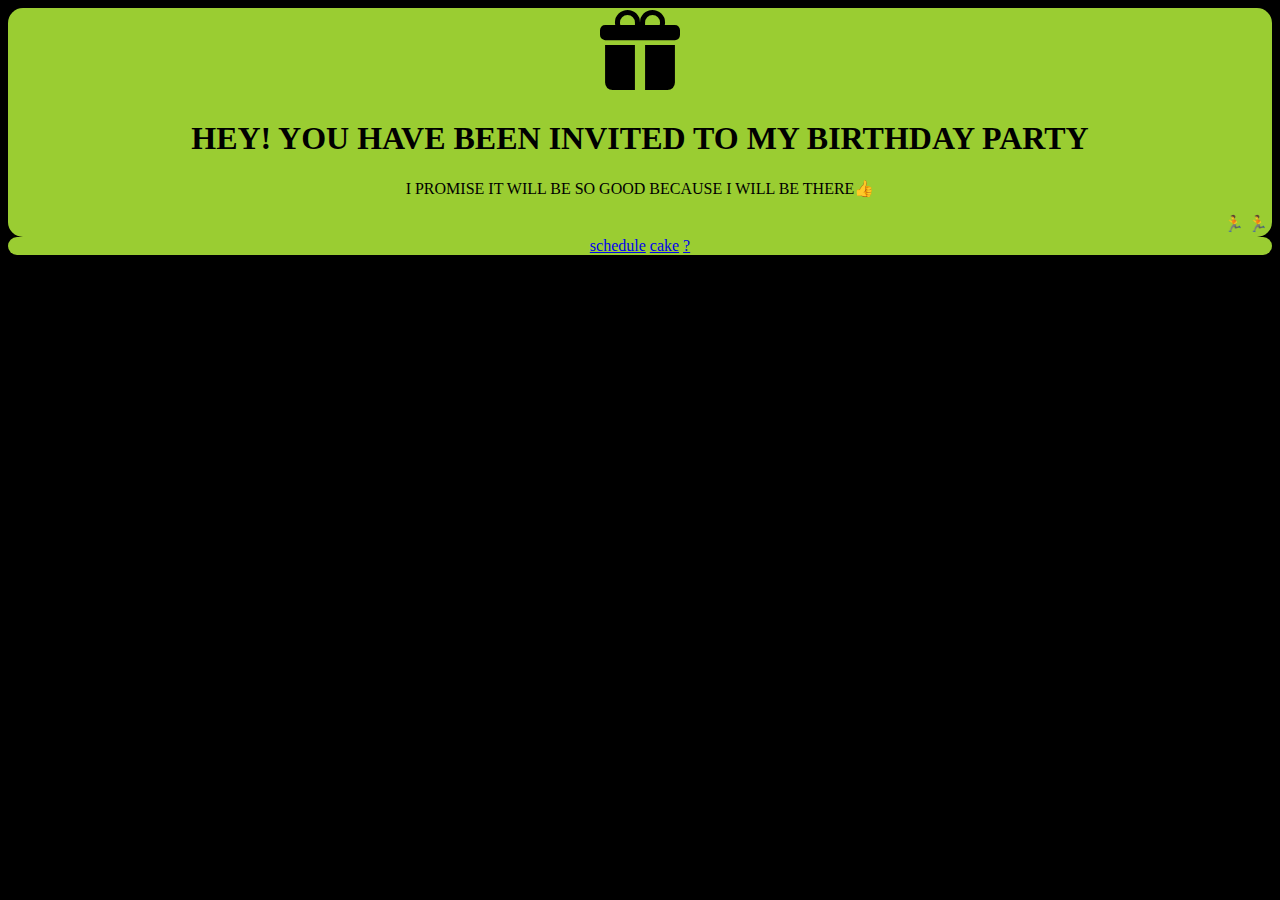
<file: index.html>
<!DOCTYPE html>
<html lang="en">
<head>
    <meta charset="UTF-8">
    <link rel="stylesheet" href="https://cdn.jsdelivr.net/npm/bootstrap-icons@1.8.1/font/bootstrap-icons.css" >
    <link rel="stylesheet" href="style.css">
    <meta name="viewport" content="width=device-width, initial-scale=1.0">
    <title>Document</title>
   
</head>
<body>
    <div>
        <i class="bi bi-gift-fill"></i>
        <h1>HEY! YOU HAVE BEEN INVITED TO MY BIRTHDAY PARTY</h1>
        <P>I PROMISE IT WILL BE SO GOOD BECAUSE I WILL BE THERE👍
        </P>
        
        <marquee behavior="" direction="rigth">🏃 🏃    🏃  🏃‍♂️ 🏃‍♀️    🏃‍♀️🏃‍♂️ 🏃  🏃‍♂️      🏃←these people are running to not miss my party</marquee>
        
    </div>
    <div> 
        <a href="schedule.html">schedule</a>
        <a href="cake.html">cake</a>
        <a href="thanku.html">?</a>
    </div>

</body>
</html>
</file>
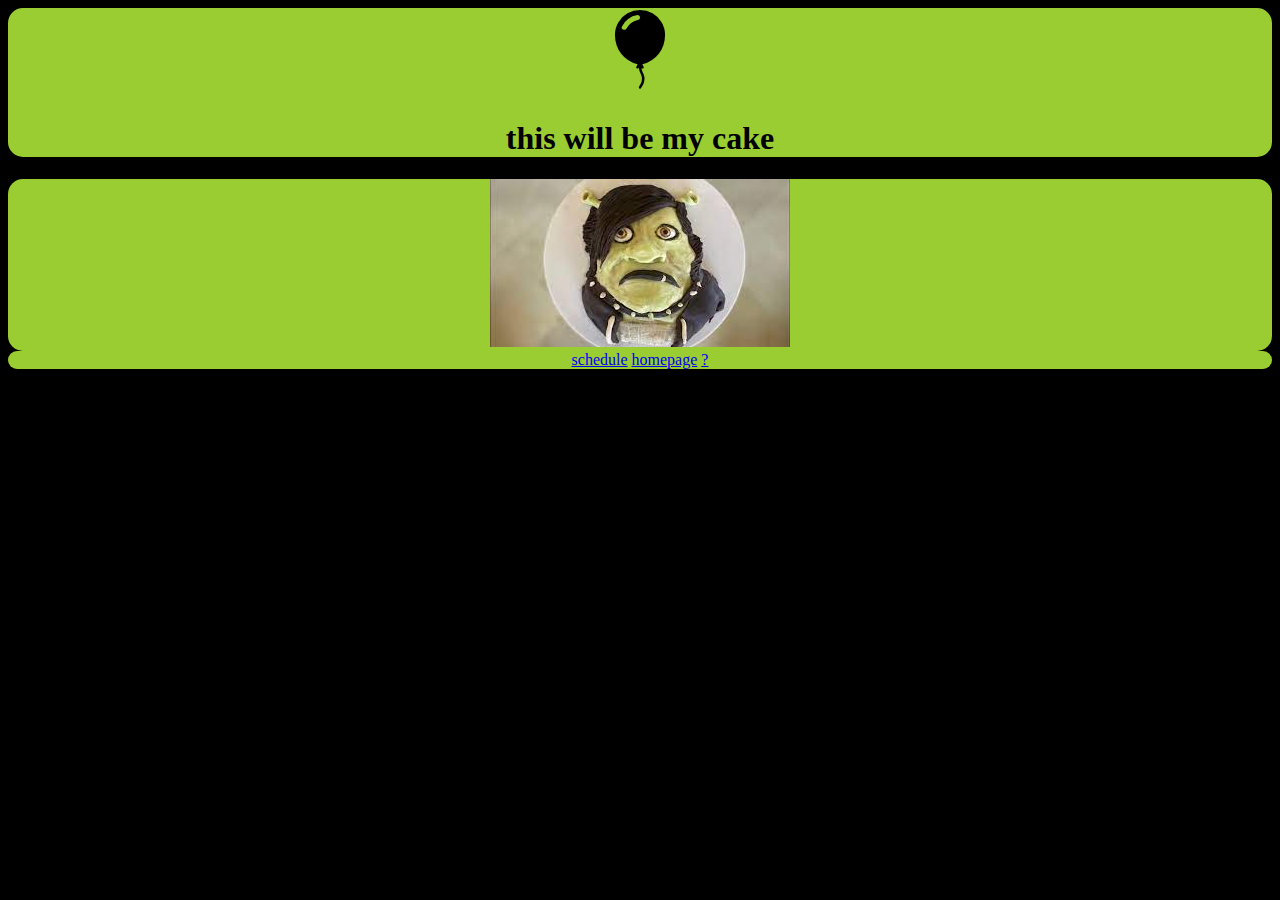
<file: cake.html>
<!DOCTYPE html>
<html lang="en">
<head>
    <meta charset="UTF-8">
    <link rel="stylesheet" href="style.css">
    <link rel="stylesheet" href="https://cdn.jsdelivr.net/npm/bootstrap-icons@1.8.1/font/bootstrap-icons.css" >

    <meta name="viewport" content="width=device-width, initial-scale=1.0">
    <title>Document</title>
</head>
<body>
  

    <div>
      <i class="bi bi-balloon-fill"></i>
      <h1>this will be my cake</h1>
    </div>

    <div><img src="Unknown.jpeg" alt="">
      </div>
      <div><a href="schedule.html">schedule</a>
        <a href="index.html">homepage</a>
        <a href="thanku.html">?</a>
      </div>
</body>
</html>
</file>
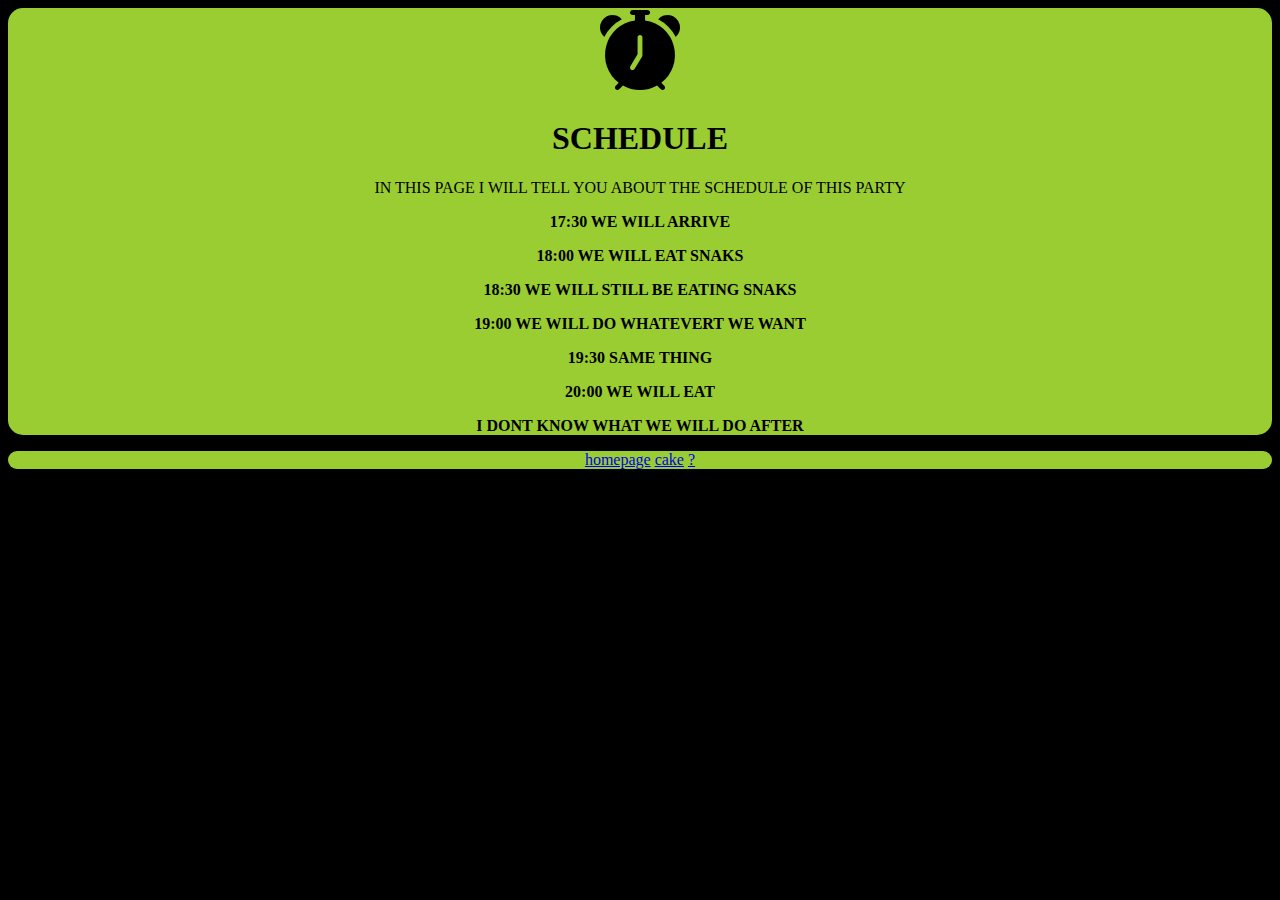
<file: schedule.html>
<!DOCTYPE html>
<html lang="en">
<head>
    <meta charset="UTF-8">
    <meta name="viewport" content="width=device-width, initial-scale=1.0">
    <title>Document</title>
    <link rel="stylesheet" href="https://cdn.jsdelivr.net/npm/bootstrap-icons@1.8.1/font/bootstrap-icons.css" >

</head>
<link rel="stylesheet" href="style.css">
<div>
    <i class="bi bi-alarm-fill"></i>
    <h1>SCHEDULE</h1>
    <p>IN THIS PAGE I WILL TELL YOU ABOUT THE SCHEDULE OF THIS PARTY</p>
    <li><b>
        <p>17:30 WE WILL ARRIVE </p>
        <P>18:00 WE WILL EAT SNAKS</P>
        <P>18:30 WE WILL STILL BE EATING SNAKS</P>
        <P>19:00 WE WILL DO WHATEVERT WE WANT </P>
        <P>19:30 SAME THING</P>
        <P>20:00 WE WILL EAT</P>
        <P>I DONT KNOW WHAT WE WILL DO AFTER</P>
    </b></li>


</div>

<div>
    <a href="index.html">homepage</a>
    <a href="cake.html">cake</a>
<a href="thanku.html">?</a>
</div>

<body>
    
</body>
</html>
</file>
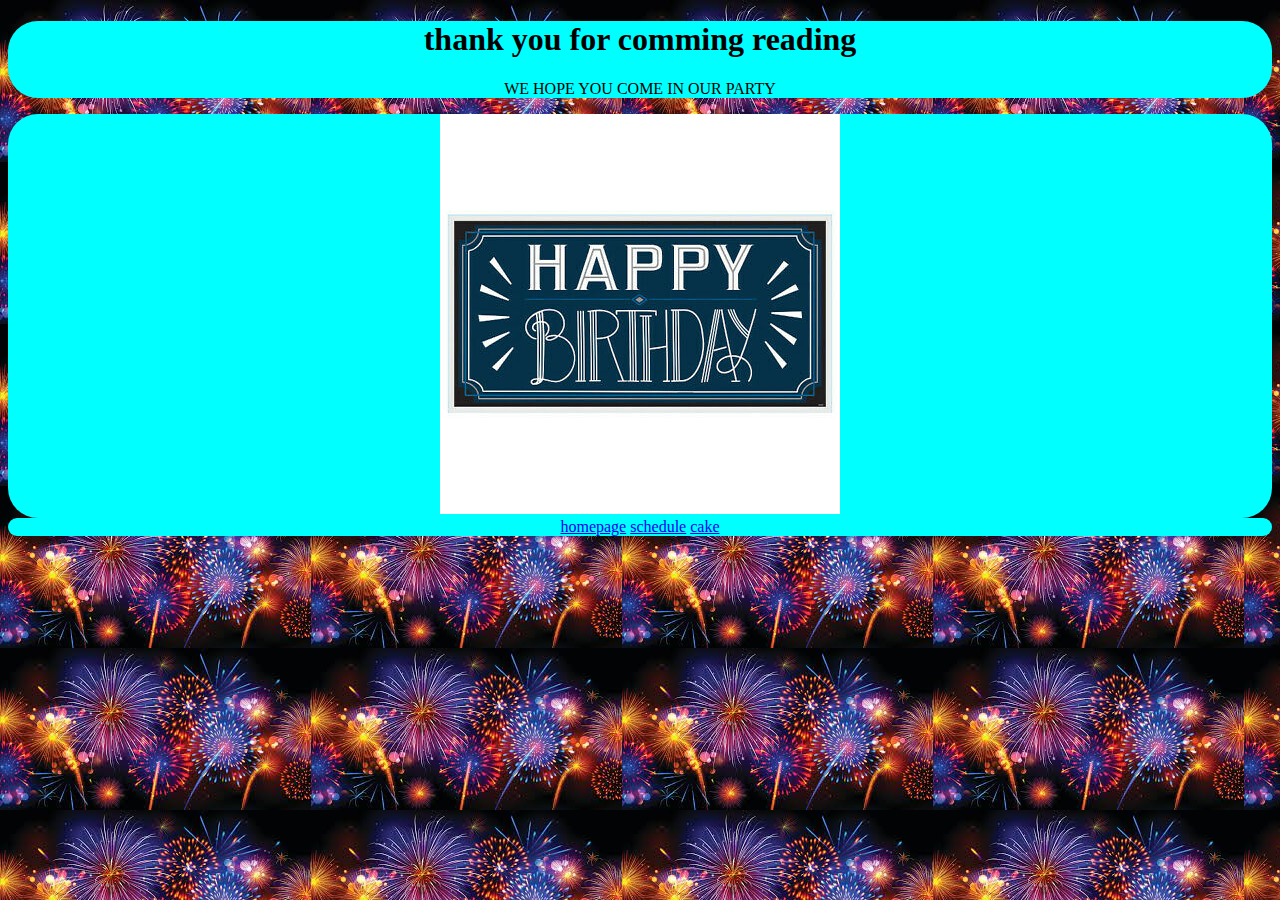
<file: thanku.html>
<!DOCTYPE html>
<html lang="en">
<head>
  <link rel="stylesheet" href="style.css">  
    <meta charset="UTF-8">
    <meta name="viewport" content="width=device-width, initial-scale=1.0">
    <title>Document</title>
</head>
<body class="image-bg">
    <div class="navver">
        <h1>thank you for comming reading</h1>
        <p>WE HOPE YOU COME IN OUR PARTY</p>
    </div>

    <div class="navver"> <img src="xuuu.jpg" alt=""></div>

<div class="navver">
<a href="index.html">homepage</a>
<a href="schedule.html">schedule</a>
<a href="cake.html">cake</a>
</div>
    
</body>
</html>
</file>
<file: style.css>
body{
    background-color: black;

}
div{
    background-color: yellowgreen;
    text-align: center;
    border-radius: 15px;
}
i{
    font-size: 80px;
}

.navver{
    background: cyan;
    text-align: center;
    border-radius: 30px;
}

.image-bg{ 

    background-image: url(download.jpg);
}
</file>
